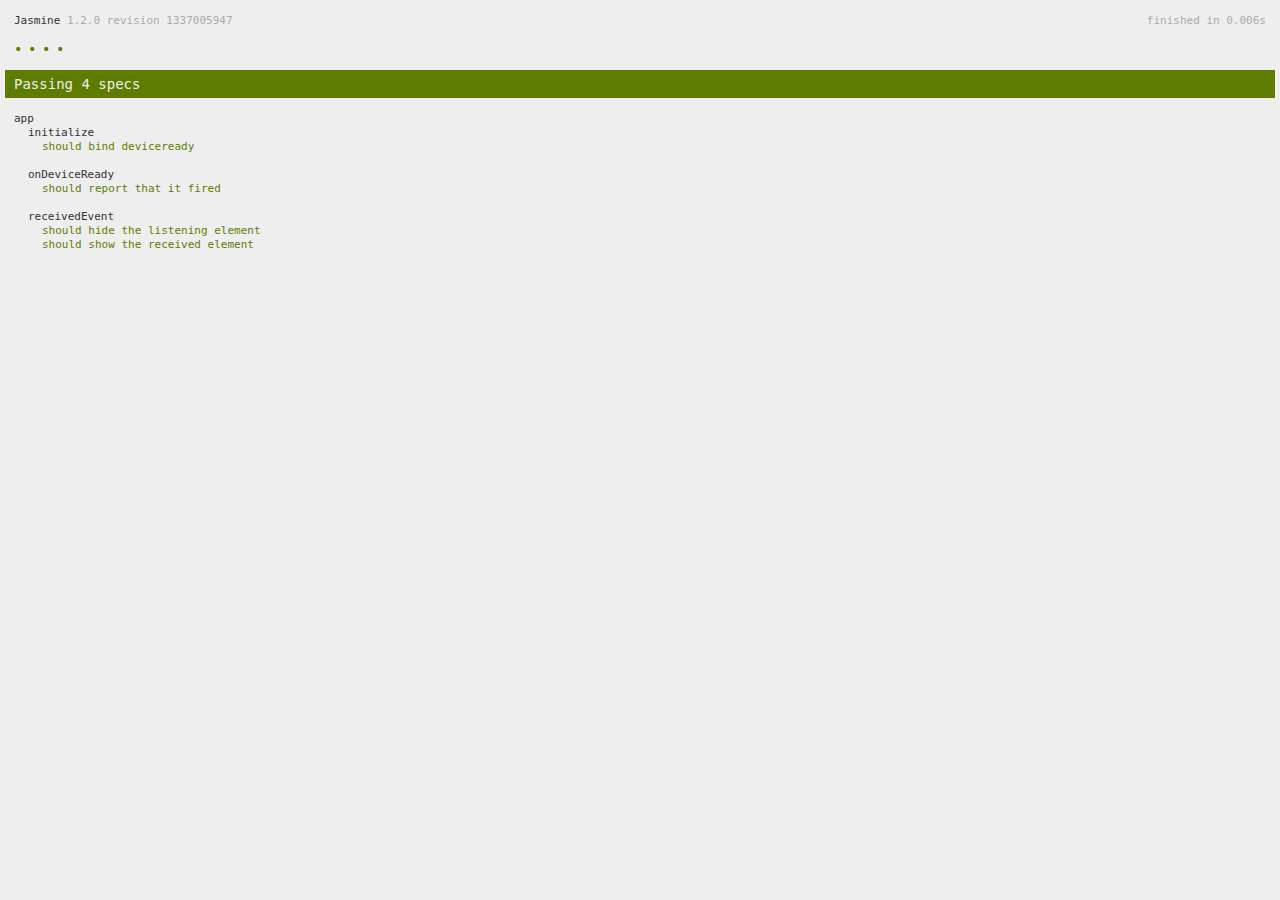
<file: www/spec.html>
<!DOCTYPE html>
<!--
    Licensed to the Apache Software Foundation (ASF) under one
    or more contributor license agreements.  See the NOTICE file
    distributed with this work for additional information
    regarding copyright ownership.  The ASF licenses this file
    to you under the Apache License, Version 2.0 (the
    "License"); you may not use this file except in compliance
    with the License.  You may obtain a copy of the License at

    http://www.apache.org/licenses/LICENSE-2.0

    Unless required by applicable law or agreed to in writing,
    software distributed under the License is distributed on an
    "AS IS" BASIS, WITHOUT WARRANTIES OR CONDITIONS OF ANY
     KIND, either express or implied.  See the License for the
    specific language governing permissions and limitations
    under the License.
-->
<html>
    <head>
        <title>Jasmine Spec Runner</title>

        <!-- jasmine source -->
        <link rel="shortcut icon" type="image/png" href="spec/lib/jasmine-1.2.0/jasmine_favicon.png">
        <link rel="stylesheet" type="text/css" href="spec/lib/jasmine-1.2.0/jasmine.css">
        <script type="text/javascript" src="spec/lib/jasmine-1.2.0/jasmine.js"></script>
        <script type="text/javascript" src="spec/lib/jasmine-1.2.0/jasmine-html.js"></script>

        <!-- include source files here... -->
        <script type="text/javascript" src="js/index.js"></script>

        <!-- include spec files here... -->
        <script type="text/javascript" src="spec/helper.js"></script>
        <script type="text/javascript" src="spec/index.js"></script>

        <script type="text/javascript">
            (function() {
                var jasmineEnv = jasmine.getEnv();
                jasmineEnv.updateInterval = 1000;

                var htmlReporter = new jasmine.HtmlReporter();

                jasmineEnv.addReporter(htmlReporter);

                jasmineEnv.specFilter = function(spec) {
                    return htmlReporter.specFilter(spec);
                };

                var currentWindowOnload = window.onload;

                window.onload = function() {
                    if (currentWindowOnload) {
                        currentWindowOnload();
                    }
                    execJasmine();
                };

                function execJasmine() {
                    jasmineEnv.execute();
                }
            })();
        </script>
    </head>
    <body>
        <div id="stage" style="display:none;"></div>
    </body>
</html>
</file>
<file: www/spec/lib/jasmine-1.2.0/jasmine.css>
body { background-color: #eeeeee; padding: 0; margin: 5px; overflow-y: scroll; }

#HTMLReporter { font-size: 11px; font-family: Monaco, "Lucida Console", monospace; line-height: 14px; color: #333333; }
#HTMLReporter a { text-decoration: none; }
#HTMLReporter a:hover { text-decoration: underline; }
#HTMLReporter p, #HTMLReporter h1, #HTMLReporter h2, #HTMLReporter h3, #HTMLReporter h4, #HTMLReporter h5, #HTMLReporter h6 { margin: 0; line-height: 14px; }
#HTMLReporter .banner, #HTMLReporter .symbolSummary, #HTMLReporter .summary, #HTMLReporter .resultMessage, #HTMLReporter .specDetail .description, #HTMLReporter .alert .bar, #HTMLReporter .stackTrace { padding-left: 9px; padding-right: 9px; }
#HTMLReporter #jasmine_content { position: fixed; right: 100%; }
#HTMLReporter .version { color: #aaaaaa; }
#HTMLReporter .banner { margin-top: 14px; }
#HTMLReporter .duration { color: #aaaaaa; float: right; }
#HTMLReporter .symbolSummary { overflow: hidden; *zoom: 1; margin: 14px 0; }
#HTMLReporter .symbolSummary li { display: block; float: left; height: 7px; width: 14px; margin-bottom: 7px; font-size: 16px; }
#HTMLReporter .symbolSummary li.passed { font-size: 14px; }
#HTMLReporter .symbolSummary li.passed:before { color: #5e7d00; content: "\02022"; }
#HTMLReporter .symbolSummary li.failed { line-height: 9px; }
#HTMLReporter .symbolSummary li.failed:before { color: #b03911; content: "x"; font-weight: bold; margin-left: -1px; }
#HTMLReporter .symbolSummary li.skipped { font-size: 14px; }
#HTMLReporter .symbolSummary li.skipped:before { color: #bababa; content: "\02022"; }
#HTMLReporter .symbolSummary li.pending { line-height: 11px; }
#HTMLReporter .symbolSummary li.pending:before { color: #aaaaaa; content: "-"; }
#HTMLReporter .bar { line-height: 28px; font-size: 14px; display: block; color: #eee; }
#HTMLReporter .runningAlert { background-color: #666666; }
#HTMLReporter .skippedAlert { background-color: #aaaaaa; }
#HTMLReporter .skippedAlert:first-child { background-color: #333333; }
#HTMLReporter .skippedAlert:hover { text-decoration: none; color: white; text-decoration: underline; }
#HTMLReporter .passingAlert { background-color: #a6b779; }
#HTMLReporter .passingAlert:first-child { background-color: #5e7d00; }
#HTMLReporter .failingAlert { background-color: #cf867e; }
#HTMLReporter .failingAlert:first-child { background-color: #b03911; }
#HTMLReporter .results { margin-top: 14px; }
#HTMLReporter #details { display: none; }
#HTMLReporter .resultsMenu, #HTMLReporter .resultsMenu a { background-color: #fff; color: #333333; }
#HTMLReporter.showDetails .summaryMenuItem { font-weight: normal; text-decoration: inherit; }
#HTMLReporter.showDetails .summaryMenuItem:hover { text-decoration: underline; }
#HTMLReporter.showDetails .detailsMenuItem { font-weight: bold; text-decoration: underline; }
#HTMLReporter.showDetails .summary { display: none; }
#HTMLReporter.showDetails #details { display: block; }
#HTMLReporter .summaryMenuItem { font-weight: bold; text-decoration: underline; }
#HTMLReporter .summary { margin-top: 14px; }
#HTMLReporter .summary .suite .suite, #HTMLReporter .summary .specSummary { margin-left: 14px; }
#HTMLReporter .summary .specSummary.passed a { color: #5e7d00; }
#HTMLReporter .summary .specSummary.failed a { color: #b03911; }
#HTMLReporter .description + .suite { margin-top: 0; }
#HTMLReporter .suite { margin-top: 14px; }
#HTMLReporter .suite a { color: #333333; }
#HTMLReporter #details .specDetail { margin-bottom: 28px; }
#HTMLReporter #details .specDetail .description { display: block; color: white; background-color: #b03911; }
#HTMLReporter .resultMessage { padding-top: 14px; color: #333333; }
#HTMLReporter .resultMessage span.result { display: block; }
#HTMLReporter .stackTrace { margin: 5px 0 0 0; max-height: 224px; overflow: auto; line-height: 18px; color: #666666; border: 1px solid #ddd; background: white; white-space: pre; }

#TrivialReporter { padding: 8px 13px; position: absolute; top: 0; bottom: 0; left: 0; right: 0; overflow-y: scroll; background-color: white; font-family: "Helvetica Neue Light", "Lucida Grande", "Calibri", "Arial", sans-serif; /*.resultMessage {*/ /*white-space: pre;*/ /*}*/ }
#TrivialReporter a:visited, #TrivialReporter a { color: #303; }
#TrivialReporter a:hover, #TrivialReporter a:active { color: blue; }
#TrivialReporter .run_spec { float: right; padding-right: 5px; font-size: .8em; text-decoration: none; }
#TrivialReporter .banner { color: #303; background-color: #fef; padding: 5px; }
#TrivialReporter .logo { float: left; font-size: 1.1em; padding-left: 5px; }
#TrivialReporter .logo .version { font-size: .6em; padding-left: 1em; }
#TrivialReporter .runner.running { background-color: yellow; }
#TrivialReporter .options { text-align: right; font-size: .8em; }
#TrivialReporter .suite { border: 1px outset gray; margin: 5px 0; padding-left: 1em; }
#TrivialReporter .suite .suite { margin: 5px; }
#TrivialReporter .suite.passed { background-color: #dfd; }
#TrivialReporter .suite.failed { background-color: #fdd; }
#TrivialReporter .spec { margin: 5px; padding-left: 1em; clear: both; }
#TrivialReporter .spec.failed, #TrivialReporter .spec.passed, #TrivialReporter .spec.skipped { padding-bottom: 5px; border: 1px solid gray; }
#TrivialReporter .spec.failed { background-color: #fbb; border-color: red; }
#TrivialReporter .spec.passed { background-color: #bfb; border-color: green; }
#TrivialReporter .spec.skipped { background-color: #bbb; }
#TrivialReporter .messages { border-left: 1px dashed gray; padding-left: 1em; padding-right: 1em; }
#TrivialReporter .passed { background-color: #cfc; display: none; }
#TrivialReporter .failed { background-color: #fbb; }
#TrivialReporter .skipped { color: #777; background-color: #eee; display: none; }
#TrivialReporter .resultMessage span.result { display: block; line-height: 2em; color: black; }
#TrivialReporter .resultMessage .mismatch { color: black; }
#TrivialReporter .stackTrace { white-space: pre; font-size: .8em; margin-left: 10px; max-height: 5em; overflow: auto; border: 1px inset red; padding: 1em; background: #eef; }
#TrivialReporter .finished-at { padding-left: 1em; font-size: .6em; }
#TrivialReporter.show-passed .passed, #TrivialReporter.show-skipped .skipped { display: block; }
#TrivialReporter #jasmine_content { position: fixed; right: 100%; }
#TrivialReporter .runner { border: 1px solid gray; display: block; margin: 5px 0; padding: 2px 0 2px 10px; }
</file>
